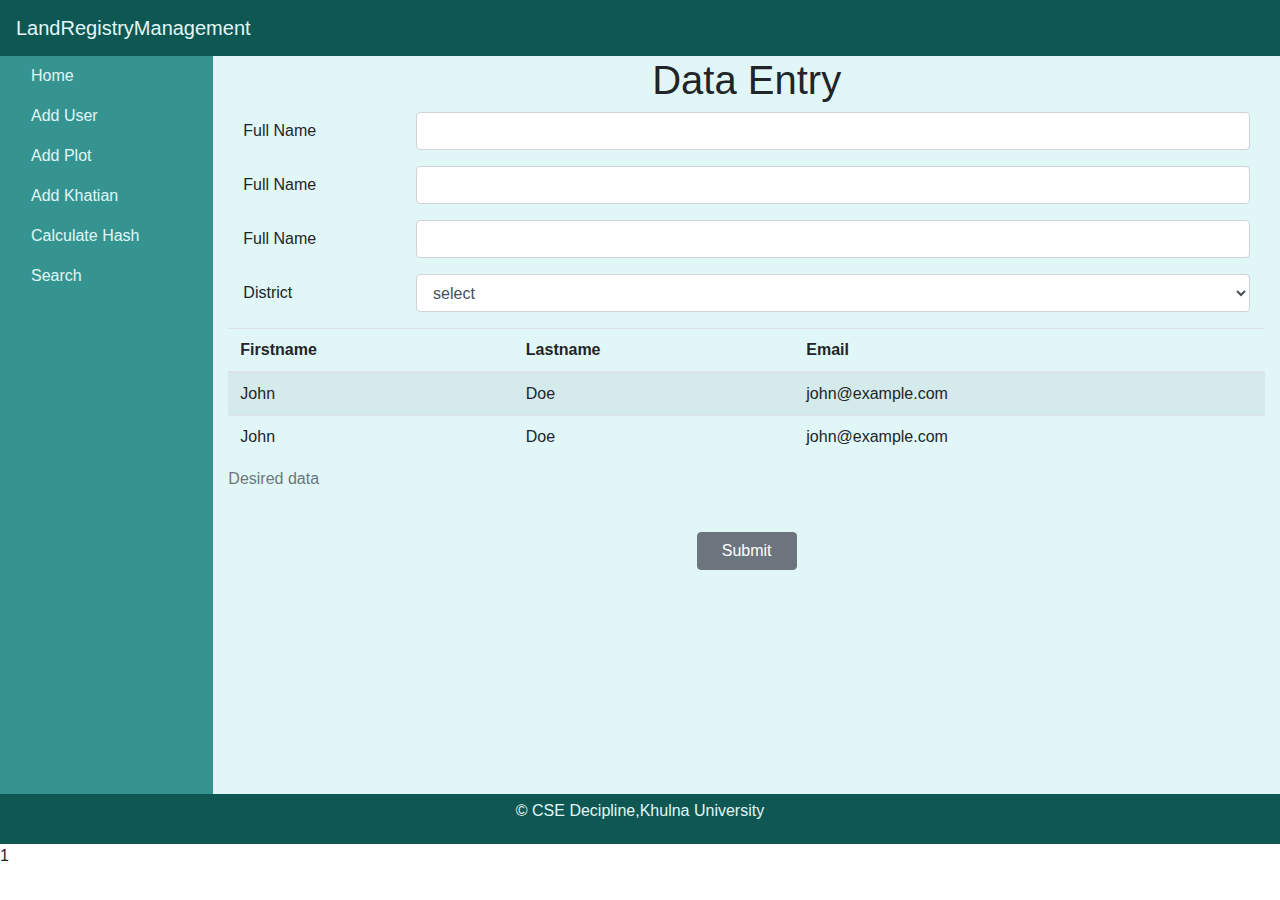
<file: index.html>
<!DOCTYPE <!DOCTYPE html>
<html>
<head>
    <meta charset="utf-8" />
    <meta http-equiv="X-UA-Compatible" content="IE=edge">
    <title>Home</title>
    <meta name="viewport" content="width=device-width, initial-scale=1">
    <link rel="stylesheet" href="Assets/css/custom.css">
    <link href="Assets/css/bootstrap.min.css" rel="stylesheet">
</head>
<body>
    <!-- Navbar -->
    <nav class="container-fluid navbar navbar-expand" id="navbar">
        <a class="navbar-brand" href="#">LandRegistryManagement</a>
    </nav>
    <!-- sidebar -->
    <div class="container-fluid" id="content" >
        <div class="row">
            <div class="col-md-2" id="sidebar">
                <ul class="nav flex-column">
                    <li class="nav-item">
                        <a href="index.html" class="nav-link">Home</a>
                    </li>
                    <li class="nav-item">
                        <a href="adduser.html" class="nav-link">Add User</a>
                    </li>
                    <li class="nav-item">
                        <a href="addplot.html" class="nav-link">Add Plot</a>
                    </li>
                    <li class="nav-item">
                            <a href="addkhatian.html" class="nav-link">Add Khatian</a>
                    </li>
                    <li class="nav-item">
                            <a href="claculatehash.html" class="nav-link">Calculate Hash</a>
                    </li>
                    <li class="nav-item">
                            <a href="search.html" class="nav-link">Search</a>
                    </li>
                </ul>        
            </div>
    <!-- body -->
            <div class="col-md-10">
                <h1 style="text-align:center">Data Entry</h1>
                <form class="row justify-content-around">
                    <div class="col-12 form-group row">
                        <label class="col-2 col-form-label">Full Name</label>
                        <div class="col-10">
                            <input class="form-control" type="text">
                        </div>
                    </div>
                    <div class="col-12 form-group row">
                        <label class="col-2 col-form-label">Full Name</label>
                        <div class="col-10">
                            <input class="form-control" type="text"required>
                        </div>
                    </div>
                    <div class="col-12 form-group row">
                        <label class="col-2 col-form-label">Full Name</label>
                        <div class="col-10">
                            <input class="form-control" type="text"required>
                        </div>
                    </div>
                    <div class="col-12 form-group row">
                        <label for="gender" class="col-2 col-form-label">District</label>
                        <div class="col-10" >
                            <select class="form-control" id="District" name="district" required>
                                <option value="0">select</option>
                                <option value="1">Dhaka</option>
                                <option value="2">Khulna</option>
                                <option value="3">Rajshahi</option>
                            </select>
                        </div>
                    </div>
                    
                    <div class="col-12 justify-content-around form-group row">
                        <table class="table table-striped">
                            <caption>Desired data</caption>
                            <thead>
                                <tr>
                                <th>Firstname</th>
                                <th>Lastname</th>
                                <th>Email</th>
                                </tr>
                            </thead>
                            <tbody>
                                <tr>
                                    <td>John</td>
                                    <td>Doe</td>
                                    <td>john@example.com</td>
                                </tr>
                                <tr>
                                    <td>John</td>
                                    <td>Doe</td>
                                    <td>john@example.com</td>
                                </tr>
                            </tbody>
                        </table>
                    </div>
                    <div class="col-12 justify-content-around form-group row">
                        <button class="btn btn-secondary" style="width:100px;"  type="submit">Submit</button>
                    </div>
                </form>
            </div>
        </div>
    </div>
    <!-- footer -->
    <footer class="footer">
        <div class="container-fluid">
            <p style="text-align:center">&copy; CSE Decipline,Khulna University<p>
        </div>
    </footer>
    <script src="Assets/Js/web3.min.js"></script>
    <script src="Assets/Js/jquery.min.js"></script>
    <script src="Assets/Js/popper.min.js"></script>
    <script src="Assets/Js/bootstrap.min.js"></script>1
    <script src="Assets/Js/web3Init.js"></script>
    <script>
            
        // if (typeof web3 !== 'undefined') {
        //     web3 = new Web3(web3.currentProvider);
        // } else {
        //     // set the provider you want from Web3.providers
        //     // web3 = new Web3(new Web3.providers.HttpProvider("https://rinkeby.infura.io/v3/8cc5ad5dd4754880896babcc1e5bcc4f"));
        //     web3 = new Web3(new Web3.providers.HttpProvider("https://ropsten.infura.io/v3/8cc5ad5dd4754880896babcc1e5bcc4f"));
        //     // web3 = new Web3(new Web3.providers.HttpProvider("http://localhost:7545"));
        // }
        // console.log(web3)
        // // console.log(web3.fromAscii("1254amihd"))
        // var accountAddress =  web3.eth.defaultAccount = web3.eth.accounts[0];
        // console.log(accountAddress);
        // var LandContract = web3.eth.contract([{"constant":false,"inputs":[{"name":"_khatianiId","type":"uint64"},{"name":"_plotHash","type":"bytes32"},{"name":"_percentOwn","type":"uint16"},{"name":"_buyFrom","type":"bytes32"},{"name":"_user","type":"uint256[]"},{"name":"_percentage","type":"uint16[]"}],"name":"addKhatianFromOld","outputs":[],"payable":false,"stateMutability":"nonpayable","type":"function"},{"constant":true,"inputs":[],"name":"getPlotArrayLen","outputs":[{"name":"len","type":"uint256"}],"payable":false,"stateMutability":"view","type":"function"},{"constant":false,"inputs":[{"name":"_division","type":"string"},{"name":"_district","type":"string"},{"name":"_thana","type":"string"},{"name":"_JLNo","type":"uint16"},{"name":"_plotNo","type":"uint16"},{"name":"_plotType","type":"uint8"},{"name":"_plotArea","type":"uint32"}],"name":"addPlot","outputs":[],"payable":false,"stateMutability":"nonpayable","type":"function"},{"constant":true,"inputs":[{"name":"_nid","type":"uint256"}],"name":"getUserByNid","outputs":[{"name":"fullName","type":"bytes32"},{"name":"fatheName","type":"bytes32"},{"name":"district","type":"bytes32"},{"name":"thana","type":"bytes32"},{"name":"postCode","type":"uint24"},{"name":"village","type":"bytes32"}],"payable":false,"stateMutability":"view","type":"function"},{"constant":true,"inputs":[{"name":"khatianHash","type":"bytes32"}],"name":"getKhatianByHash","outputs":[{"name":"khatianiId","type":"uint64"},{"name":"plotHash","type":"bytes32"},{"name":"percentOwn","type":"uint16"},{"name":"buyFrom","type":"bytes32"},{"name":"sellTo","type":"bytes32[]"},{"name":"sellPercentage","type":"uint16[]"},{"name":"ownerArray","type":"uint256[]"},{"name":"perOwnerPercentage","type":"uint16[]"}],"payable":false,"stateMutability":"view","type":"function"},{"constant":false,"inputs":[{"name":"_khatianiId","type":"uint64"},{"name":"_plotHash","type":"bytes32"},{"name":"_percentOwn","type":"uint16"},{"name":"_user","type":"uint256[]"},{"name":"_percentage","type":"uint16[]"}],"name":"addKhatianNew","outputs":[],"payable":false,"stateMutability":"nonpayable","type":"function"},{"constant":true,"inputs":[{"name":"_uid","type":"uint256"}],"name":"getUserOwnedByUid","outputs":[{"name":"number","type":"uint256"},{"name":"khatianList","type":"bytes32[]"}],"payable":false,"stateMutability":"view","type":"function"},{"constant":false,"inputs":[{"name":"_uid","type":"uint256"},{"name":"_khatianHash","type":"bytes32"}],"name":"addUserOwned","outputs":[],"payable":false,"stateMutability":"nonpayable","type":"function"},{"constant":true,"inputs":[{"name":"id","type":"uint256"}],"name":"getUserIdById","outputs":[{"name":"UserId","type":"uint256"}],"payable":false,"stateMutability":"view","type":"function"},{"constant":true,"inputs":[{"name":"id","type":"uint256"}],"name":"getKhatianHasById","outputs":[{"name":"khatianHash","type":"bytes32"}],"payable":false,"stateMutability":"view","type":"function"},{"constant":true,"inputs":[{"name":"plotHash","type":"bytes32"}],"name":"getPlotByHash","outputs":[{"name":"division","type":"bytes32"},{"name":"district","type":"bytes32"},{"name":"thana","type":"bytes32"},{"name":"JLNo","type":"uint16"},{"name":"plotNo","type":"uint16"},{"name":"plotType","type":"uint8"},{"name":"plotArea","type":"uint32"}],"payable":false,"stateMutability":"view","type":"function"},{"constant":true,"inputs":[],"name":"getKhatianArrayLen","outputs":[{"name":"len","type":"uint256"}],"payable":false,"stateMutability":"view","type":"function"},{"constant":false,"inputs":[{"name":"_fullName","type":"string"},{"name":"_fatheName","type":"string"},{"name":"_district","type":"string"},{"name":"_thana","type":"string"},{"name":"_postCode","type":"uint24"},{"name":"_village","type":"string"},{"name":"_nid","type":"uint256"}],"name":"creatNewUser","outputs":[],"payable":false,"stateMutability":"nonpayable","type":"function"},{"constant":true,"inputs":[{"name":"id","type":"uint256"}],"name":"getPlotHashById","outputs":[{"name":"plotHash","type":"bytes32"}],"payable":false,"stateMutability":"view","type":"function"},{"constant":true,"inputs":[],"name":"getUserArrayLen","outputs":[{"name":"len","type":"uint256"}],"payable":false,"stateMutability":"view","type":"function"},{"inputs":[],"payable":false,"stateMutability":"nonpayable","type":"constructor"},{"anonymous":false,"inputs":[{"indexed":false,"name":"plotHash","type":"bytes32"}],"name":"creationOfplot","type":"event"},{"anonymous":false,"inputs":[{"indexed":false,"name":"nid","type":"uint256"}],"name":"creationOfUser","type":"event"},{"anonymous":false,"inputs":[{"indexed":false,"name":"khatianHash","type":"bytes32"}],"name":"creationOfKhatian","type":"event"}]);
        // var contract = LandContract.at('0x0e6Ec4aA7fa285836152481bE0f21379cE0FDBCe');
        // console.log(contract);

        // var selection_type  = $("#select_creation_type").val();
        // if (selection_type == 1){
        //     $(".old_title").hide();
        // }
        
        // var success = $(".alert-success");
        // var fail = $(".alert-danger");
        // success.hide();
        // fail.hide();
        
        // $('#select_creation_type').change(function(){
        //     var selection_type1  = $("#select_creation_type").val();
        //     console.log(selection_type1)
        //     if (selection_type1 == 1){
        //         $(".old_title").hide();
        //     }else if(selection_type1 == 2){
        //         $(".old_title").show();
        //     }
        // });

        // var creationOftitleEvent = contract.creationOftitle();
        // creationOftitleEvent.watch(function(error, result){
        //     if (!error)
        //         {
        //             $("#msg").html(result.args.titleHash);
        //         } else {
        //             console.log(error);
        //         }
        // });

        // $("#btnCreate").click(function(){
        //     var serialNo = $("#_serialNo").val();
        //     var bookNo = $("#_bookNo").val();
        //     var titleNo =$("#_titleNo").val();
        //     var titleType  = $("#_titleType").val();
        //     var titleArea = $("#_titleArea").val();
        //     var officeAddress = $("#_officeAddress").val();
        //     var moujaNo = web3.fromAscii($("#_moujaNo").val());
        //     var lineNo = web3.fromAscii($("#_lineNo").val());
        //     var buyer = $("#_buyer").val();
        //     if($("#select_creation_type").val() == 1 && serialNo != '' && bookNo != '' && titleNo != '' &&
        //         titleType != '' && titleArea != '' &&  officeAddress != '' && moujaNo != '' &&
        //         lineNo != '' && buyer != '' ){
        //         contract.creatNewTitle(serialNo, bookNo, titleNo, titleType, titleArea, officeAddress, moujaNo, lineNo, buyer,(err, res)=>{
        //             if(err){
        //                 fail.show();
        //                 success.hide();
        //             }else{
        //                 fail.hide();
        //                 success.show();
        //             }
        //         });
        //     }else if($("#select_creation_type").val() == 2 && serialNo != '' && bookNo != '' && titleNo != '' &&
        //         titleType != '' && titleArea != '' && percentOwn != '' &&  officeAddress != '' && moujaNo != '' &&
        //         lineNo != '' && seller != '' && buyer != '' && buyFormTitleHash != ''){
        //         var seller = $("#_seller").val();
        //         var percentOwn = $("#_percentOwn").val();
        //         var buyFormTitleHash = $("#_buyFormTitleHash").val();
        //         contract.creatNewTitleFormExistingOne(serialNo, bookNo, titleNo, titleType, titleArea, percentOwn, officeAddress, moujaNo, lineNo, seller, buyer, buyFormTitleHash,(err, res)=>{
        //             if(err){
        //                 fail.show();
        //                 success.hide();
        //             }else{
        //                 fail.hide();
        //                 success.show();
        //             }
        //         });
        //     }
        //     else{
        //         console.log("errrasdasdasdrrr");
        //     }
        // });

    </script>
</body>
</html>
</file>
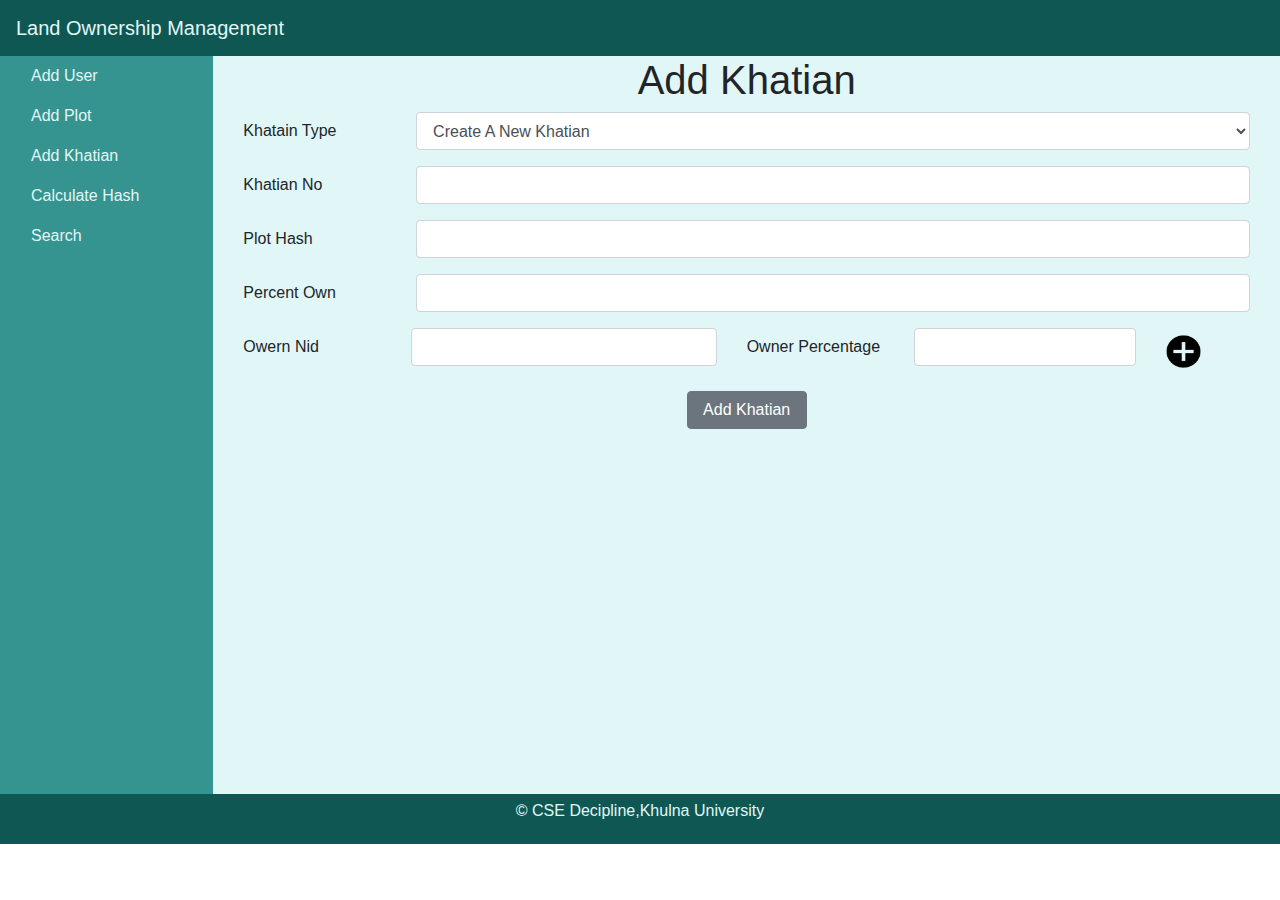
<file: addkhatian.html>
<!DOCTYPE <!DOCTYPE html>
<html>
<head>
    <meta charset="utf-8" />
    <meta http-equiv="X-UA-Compatible" content="IE=edge">
    <title>Add Khatian</title>
    <meta name="viewport" content="width=device-width, initial-scale=1">
    <link rel="stylesheet" href="Assets/css/custom.css">
    <link href="Assets/css/bootstrap.min.css" rel="stylesheet">
</head>
<body>
    <!-- Navbar -->
    <nav class="container-fluid navbar navbar-expand" id="navbar">
        <a class="navbar-brand" href="#">Land Ownership Management</a>
    </nav>
    <!-- sidebar -->
    <div class="container-fluid" id="content" >
        <div class="row">
            <div class="col-md-2" id="sidebar">
                <ul class="nav flex-column">
                    <!-- <li class="nav-item">
                        <a href="index.html" class="nav-link">Home</a>
                    </li> -->
                    <li class="nav-item">
                        <a href="adduser.html" class="nav-link">Add User</a>
                    </li>
                    <li class="nav-item">
                        <a href="addplot.html" class="nav-link">Add Plot</a>
                    </li>
                    <li class="nav-item">
                            <a href="addkhatian.html" class="nav-link">Add Khatian</a>
                    </li>
                    <li class="nav-item">
                            <a href="claculatehash.html" class="nav-link">Calculate Hash</a>
                    </li>
                    <li class="nav-item">
                            <a href="search.html" class="nav-link">Search</a>
                    </li>
                </ul>        
            </div>
    <!-- body -->
            <div class="col-md-10">
                <h1 style="text-align:center">Add Khatian</h1>
                <div class="row justify-content-around">
                    <div class="col-12 form-group row">
                        <label for="ddlKhatianType" class="col-2 col-form-label">Khatain Type</label>
                        <div class="col-10" >
                            <select class="form-control" id="ddlKhatianType">
                                <option value="1">Create A New Khatian</option>
                                <option value="2">Create From an Existing Khatian</option>
                            </select>
                        </div>
                    </div>
                    <div class="col-12 form-group row">
                        <label class="col-2 col-form-label">Khatian No</label>
                        <div class="col-10">
                            <input id="khatianiId" class="form-control" type="number">
                        </div>
                    </div>
                    <div class="col-12 form-group row">
                        <label class="col-2 col-form-label">Plot Hash</label>
                        <div class="col-10">
                            <input id="plotHash" class="form-control" type="text" >
                        </div>
                    </div>
                    <div class="col-12 form-group row">
                        <label class="col-2 col-form-label">Percent Own</label>
                        <div class="col-10">
                            <input id="percentOwn" class="form-control" type="number" >
                        </div>
                    </div>
                    <div class="col-12 form-group row" id="buyFromDiv">
                        <label class="col-2 col-form-label">Previous Khatian Hash</label>
                        <div class="col-10">
                            <input id="buyFrom" class="form-control" type="text" >
                        </div>
                    </div>
                    <div class='items col-12'>
                        <div class="col-12 form-group row">
                            <label class="col-2 col-form-label">Owern Nid</label>
                            <div class="col-4">
                                <input id="user1" class="form-control" type="number" >
                            </div>
                            <label class="col-2 col-form-label">Owner Percentage</label>
                            <div class="col-3">
                                <input id="percentage1" class="form-control" type="number" >
                            </div>
                            <div class="col-1">
                                <a href="javascript:void(0);" class="add_field_button" title="Add field"><img src="Assets/images/plus.png" alt='add' width="35" height="47"/></a>                    
                            </div>
                        </div>
                    </div>
                    <div class="col-12 form-group row" id="success">    
                        <div class="alert alert-success alert-dismissible fade show col-12">
                            <button type="button" class="close" data-dismiss="alert">&times;</button>
                            <strong>Success!</strong>
                        </div>
                    </div>
                    <div class="col-12 form-group row" id="fail">        
                        <div class="alert alert-danger alert-dismissible fade show col-12">
                            <button type="button" class="close" data-dismiss="alert">&times;</button>
                            <strong>Failed!</strong> see console for Detail log.
                        </div>
                    </div>
                    <div class="col-12 justify-content-around form-group row">
                        <button id="btnAddKhatian" class="btn btn-secondary" style="width:120px;">Add Khatian</button>
                    </div>
                </div>
            </div>
        </div>
    </div>
    <!-- footer -->
    <footer class="footer">
        <div class="container-fluid">
            <p style="text-align:center">&copy; CSE Decipline,Khulna University<p>
        </div>
    </footer>
    <script src="Assets/Js/web3.min.js"></script>
    <script src="Assets/Js/jquery.min.js"></script>
    <script src="Assets/Js/popper.min.js"></script>
    <script src="Assets/Js/bootstrap.min.js"></script>
    <script src="Assets/Js/web3Init.js"></script>

    <script>
        var wrapper = $(".items"); //Fields wrapper
        var add_button = $(".add_field_button"); //Add button ID
        var x = 1; //initlal text box count
        $(add_button).click(function(e){ //on add input button click
            e.preventDefault();
            x++; //text box increment
            $(wrapper).prepend('<div class="col-12 form-group row"><label class="col-2 col-form-label">Owern Nid</label><div class="col-4"><input id="user'+x+'" class="form-control" type="number" ></div><label class="col-2 col-form-label">Owner Percentage</label><div class="col-3"><input id="percentage'+x+'" class="form-control" type="number" ></div><div class="col-1"><a href="javascript:void(0);" class="remove_field" title="remove field"><img src="Assets/images/minus.png" alt="Remove" width="35" height="34"/></a></div></div>');
            console.log(x);
        });
        
        $(wrapper).on("click",".remove_field", function(e){ //user click on remove field
            e.preventDefault(); 
            var currentDiv = $(this).parent();
            currentDiv.parent().remove();
            x--;
            console.log(x);
        })

        $('#success').hide();
        $('#fail').hide();

        var selection_type  = $("#ddlKhatianType").val();
        if (selection_type == 1){
            $("#buyFromDiv").hide();
        }

        $('#ddlKhatianType').change(function(){
            var selection_type1  = $("#ddlKhatianType").val();
            // console.log(selection_type1)
            if (selection_type1 == 1){
                $("#buyFromDiv").hide();
            }else if(selection_type1 == 2){
                $("#buyFromDiv").show();
            }
        });
        
        $("#btnAddKhatian").click(function(){
            var khatianiId = parseInt($('#khatianiId').val());
            var plotHash = $('#plotHash').val();
            var percentOwn = parseInt($('#percentOwn').val());
            var buyFrom = $('#buyFrom').val();
            var users = [];
            var perOwnerPercentage = [];
            for (i = 1; i <= x; i++) { 
                users.push(parseInt($('#user'+i).val()))
                perOwnerPercentage.push(parseInt($('#percentage'+i).val()))
            }
            console.log(khatianiId,plotHash,percentOwn,buyFrom, users,perOwnerPercentage);

            if($("#ddlKhatianType").val() == 1){
                contract.addKhatianNew(khatianiId, plotHash, percentOwn, users, perOwnerPercentage,{gas:1000000},(err, res)=>{
                    if(err){
                        console.log(err);
                        $('#fail').show();
                        $('#success').hide();
                    }else{
                        console.log("success");
                        $('#success').show();        
                        $('#fail').hide();
                    }
                });
            }else{
                contract.addKhatianFromOld(khatianiId, plotHash, percentOwn, buyFrom, users, perOwnerPercentage,{gas:1000000},(err, res)=>{
                    if(err){
                        console.log(err);
                        $('#fail').show();
                        $('#success').hide();
                    }else{
                        console.log("success");
                        $('#success').show();        
                        $('#fail').hide();
                    }
                });
            }
        });

    </script>
</body>
</html>
</file>
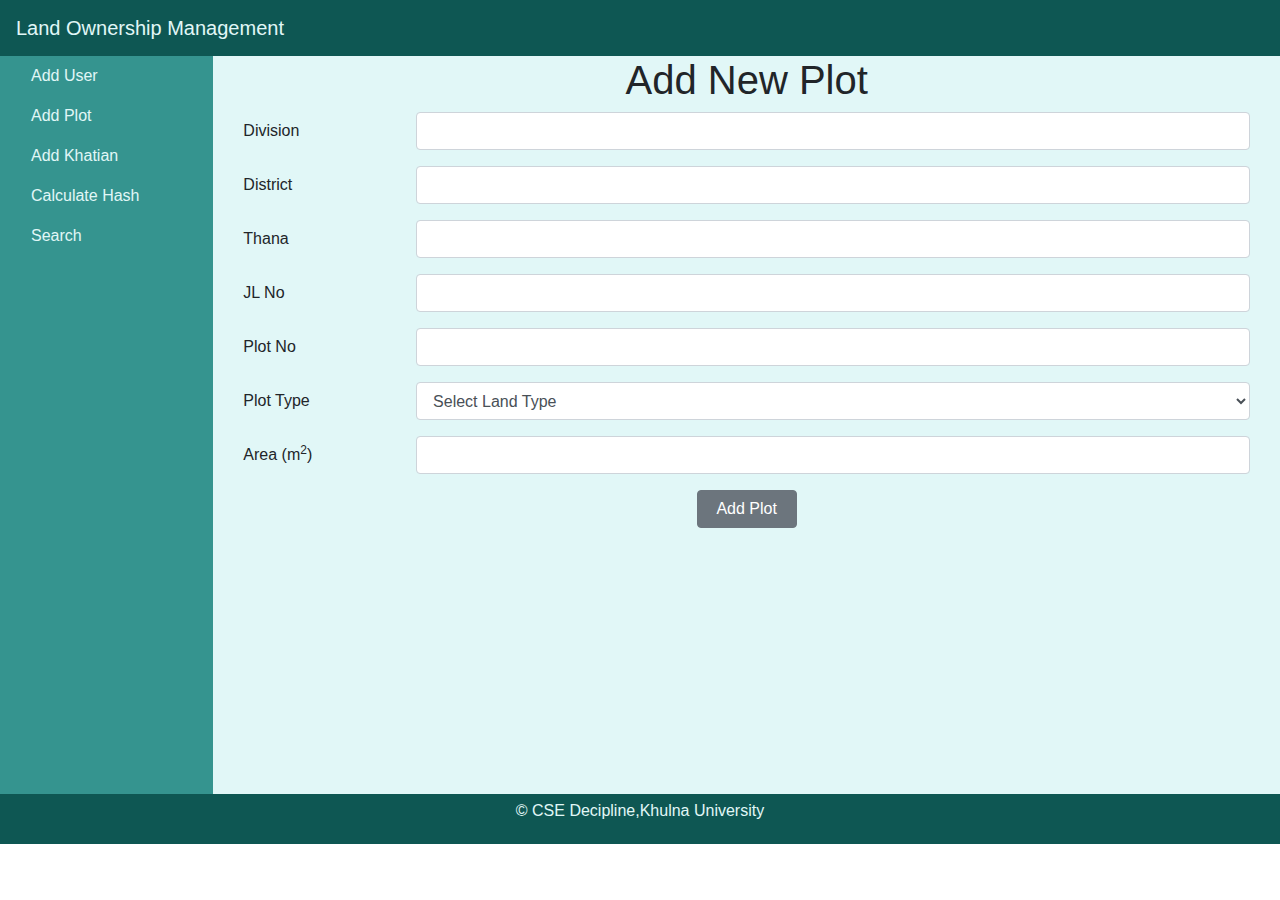
<file: addplot.html>
<!DOCTYPE <!DOCTYPE html>
<html>
<head>
    <meta charset="utf-8" />
    <meta http-equiv="X-UA-Compatible" content="IE=edge">
    <title>Add Plot</title>
    <meta name="viewport" content="width=device-width, initial-scale=1">
    <link rel="stylesheet" href="Assets/css/custom.css">
    <link href="Assets/css/bootstrap.min.css" rel="stylesheet">
</head>
<body>
    <!-- Navbar -->
    <nav class="container-fluid navbar navbar-expand" id="navbar">
        <a class="navbar-brand" href="#">Land Ownership Management</a>
    </nav>
    <!-- sidebar -->
    <div class="container-fluid" id="content" >
        <div class="row">
            <div class="col-md-2" id="sidebar">
                <ul class="nav flex-column">
                    <!-- <li class="nav-item">
                        <a href="index.html" class="nav-link">Home</a>
                    </li> -->
                    <li class="nav-item">
                        <a href="adduser.html" class="nav-link">Add User</a>
                    </li>
                    <li class="nav-item">
                        <a href="addplot.html" class="nav-link">Add Plot</a>
                    </li>
                    <li class="nav-item">
                            <a href="addkhatian.html" class="nav-link">Add Khatian</a>
                    </li>
                    <li class="nav-item">
                            <a href="claculatehash.html" class="nav-link">Calculate Hash</a>
                    </li>
                    <li class="nav-item">
                            <a href="search.html" class="nav-link">Search</a>
                    </li>
                </ul>        
            </div>
    <!-- body -->
            <div class="col-md-10">
                <h1 style="text-align:center">Add New Plot</h1>
                <div class="row justify-content-around">
                    <div class="col-12 form-group row">
                        <label class="col-2 col-form-label">Division</label>
                        <div class="col-10">
                            <input id="division" class="form-control" type=>
                        </div>
                    </div>
                    <div class="col-12 form-group row">
                        <label class="col-2 col-form-label">District</label>
                        <div class="col-10">
                            <input id="district" class="form-control" type="text" >
                        </div>
                    </div>
                    <div class="col-12 form-group row">
                        <label class="col-2 col-form-label">Thana</label>
                        <div class="col-10">
                            <input id="thana" class="form-control" type="text" >
                        </div>
                    </div>
                    <div class="col-12 form-group row">
                        <label class="col-2 col-form-label">JL No</label>
                        <div class="col-10">
                            <input id="JLNo" class="form-control" type="number" >
                        </div>
                    </div>
                    <div class="col-12 form-group row">
                        <label class="col-2 col-form-label">Plot No</label>
                        <div class="col-10">
                            <input id="plotNo" class="form-control" type="number" >
                        </div>
                    </div>
                    <!-- <div class="col-12 form-group row">
                        <label class="col-2 col-form-label">Plot Type</label>
                        <div class="col-10">
                            <input id="plotType" class="form-control" type="number" >
                        </div>
                    </div> -->

                    <div class="col-12 form-group row">
                        <label for="plotType" class="col-2 col-form-label">Plot Type</label>
                        <div class="col-10">
                            <select class="form-control" id="plotType">
                                <option selected value="0">Select Land Type</option>
                                <option value="1">Housing</option>
                                <option value="2">Farming</option>
                                <option value="3">Unused</option>
                            </select>
                        </div>
                    </div>



                    <div class="col-12 form-group row">
                        <label class="col-2 col-form-label">Area (m<sup>2</sup>)</label>
                        <div class="col-10">
                            <input id="plotArea" class="form-control" type="number">
                        </div>
                    </div>
                    <div class="col-12 form-group row" id="success">    
                        <div class="alert alert-success alert-dismissible fade show col-12">
                            <button type="button" class="close" data-dismiss="alert">&times;</button>
                            <strong>Success!</strong>
                        </div>
                    </div>
                    <div class="col-12 form-group row" id="fail">        
                        <div class="alert alert-danger alert-dismissible fade show col-12">
                            <button type="button" class="close" data-dismiss="alert">&times;</button>
                            <strong>Failed!</strong> see console for Detail log.
                        </div>
                    </div>
                    <div class="col-12 justify-content-around form-group row">
                        <button id="btnAddUser" class="btn btn-secondary" style="width:100px;">Add Plot</button>
                    </div>
                </div>
            </div>
        </div>
    </div>
    <!-- footer -->
    <footer class="footer">
        <div class="container-fluid">
            <p style="text-align:center">&copy; CSE Decipline,Khulna University<p>
        </div>
    </footer>
    <script src="Assets/Js/web3.min.js"></script>
    <script src="Assets/Js/jquery.min.js"></script>
    <script src="Assets/Js/popper.min.js"></script>
    <script src="Assets/Js/bootstrap.min.js"></script>
    <script src="Assets/Js/web3Init.js"></script>
    
    <script>
        $('#success').hide();
        $('#fail').hide();

        function forceInputUppercase(e)
        {
            var start = e.target.selectionStart;
            var end = e.target.selectionEnd;
            e.target.value = e.target.value.toUpperCase();
            e.target.setSelectionRange(start, end);
        }

        document.getElementById("division").addEventListener("keyup", forceInputUppercase, false);
        document.getElementById("district").addEventListener("keyup", forceInputUppercase, false);
        document.getElementById("thana").addEventListener("keyup", forceInputUppercase, false);

        $("#btnAddUser").click(function(){
            var division = $("#division").val();
            var district = $("#district").val();
            var thana = $("#thana").val();
            var JLNo  = parseInt($("#JLNo").val());
            var plotNo = parseInt($("#plotNo").val());
            var plotType = parseInt($("#plotType").val());
            var plotArea = parseInt($("#plotArea").val());
            // console.log( division,district,thana,JLNo,plottypeof postCode,typeof nid);

            contract.addPlot(division, district, thana, JLNo, plotNo, plotType, plotArea,{gas:1000000},(err, res)=>{
                if(err){
                    console.log(err);
                    $('#fail').show();
                    $('#success').hide();
                }else{
                    console.log("success");
                    $('#success').show();        
                    $('#fail').hide();
                }
            });
        });

    </script>
</body>
</html>
</file>
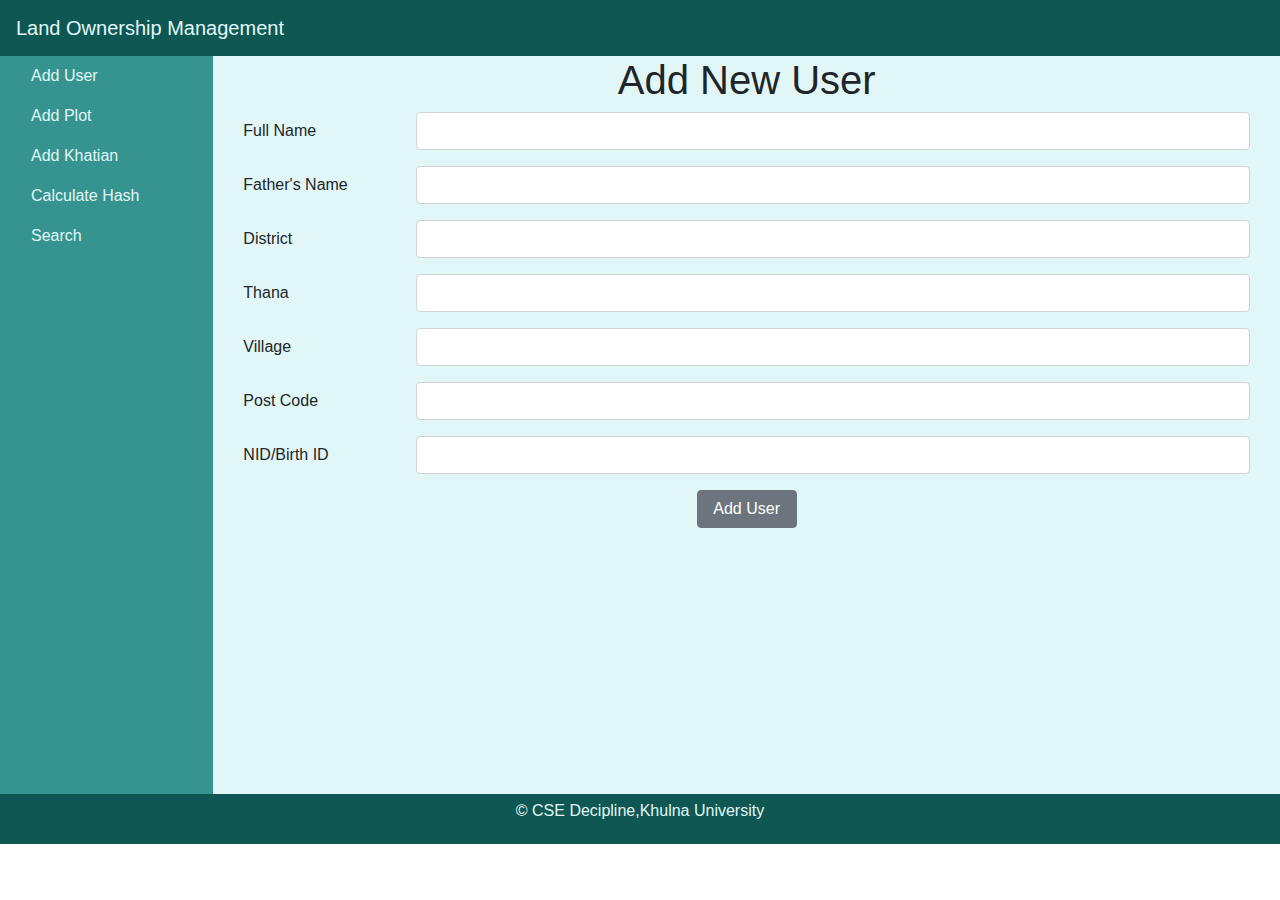
<file: adduser.html>
<!DOCTYPE <!DOCTYPE html>
<html>
<head>
    <meta charset="utf-8" />
    <meta http-equiv="X-UA-Compatible" content="IE=edge">
    <title>Add User</title>
    <meta name="viewport" content="width=device-width, initial-scale=1">
    <link rel="stylesheet" href="Assets/css/custom.css">
    <link href="Assets/css/bootstrap.min.css" rel="stylesheet">
</head>
<body>
    <!-- Navbar -->
    <nav class="container-fluid navbar navbar-expand" id="navbar">
        <a class="navbar-brand" href="#">Land Ownership Management</a>
    </nav>
    <!-- sidebar -->
    <div class="container-fluid" id="content" >
        <div class="row">
            <div class="col-md-2" id="sidebar">
                <ul class="nav flex-column">
                    <!-- <li class="nav-item">
                        <a href="index.html" class="nav-link">Home</a>
                    </li> -->
                    <li class="nav-item">
                        <a href="adduser.html" class="nav-link">Add User</a>
                    </li>
                    <li class="nav-item">
                        <a href="addplot.html" class="nav-link">Add Plot</a>
                    </li>
                    <li class="nav-item">
                            <a href="addkhatian.html" class="nav-link">Add Khatian</a>
                    </li>
                    <li class="nav-item">
                            <a href="claculatehash.html" class="nav-link">Calculate Hash</a>
                    </li>
                    <li class="nav-item">
                            <a href="search.html" class="nav-link">Search</a>
                    </li>
                </ul>        
            </div>
    <!-- body -->
            <div class="col-md-10">
                <h1 style="text-align:center">Add New User</h1>
                <div class="row justify-content-around">
                    <div class="col-12 form-group row">
                        <label class="col-2 col-form-label">Full Name</label>
                        <div class="col-10">
                            <input id="fullName" class="form-control" type="text">
                        </div>
                    </div>
                    <div class="col-12 form-group row">
                        <label class="col-2 col-form-label">Father's Name</label>
                        <div class="col-10">
                            <input id="fatherName" class="form-control" type="text" >
                        </div>
                    </div>
                    <div class="col-12 form-group row">
                        <label class="col-2 col-form-label">District</label>
                        <div class="col-10">
                            <input id="district" class="form-control" type="text" >
                        </div>
                    </div>
                    <div class="col-12 form-group row">
                        <label class="col-2 col-form-label">Thana</label>
                        <div class="col-10">
                            <input id="thana" class="form-control" type="text" >
                        </div>
                    </div>
                    <div class="col-12 form-group row">
                        <label class="col-2 col-form-label">Village</label>
                        <div class="col-10">
                            <input id="village" class="form-control" type="text" >
                        </div>
                    </div>
                    <div class="col-12 form-group row">
                        <label class="col-2 col-form-label">Post Code</label>
                        <div class="col-10">
                            <input id="postCode" class="form-control" type="number" >
                        </div>
                    </div>
                    <div class="col-12 form-group row">
                        <label class="col-2 col-form-label">NID/Birth ID</label>
                        <div class="col-10">
                            <input id="nid" class="form-control" type="number">
                        </div>
                    </div>
                    <div class="col-12 form-group row" id="success">    
                        <div class="alert alert-success alert-dismissible fade show col-12">
                            <button type="button" class="close" data-dismiss="alert">&times;</button>
                            <strong>Success!</strong>
                        </div>
                    </div>
                    <div class="col-12 form-group row" id="fail">        
                        <div class="alert alert-danger alert-dismissible fade show col-12">
                            <button type="button" class="close" data-dismiss="alert">&times;</button>
                            <strong>Failed!</strong> see console for Detail log.
                        </div>
                    </div>
                    <div class="col-12 justify-content-around form-group row">
                        <button id="btnAddUser" class="btn btn-secondary" style="width:100px;">Add User</button>
                    </div>
                </div>
            </div>
        </div>
    </div>
    <!-- footer -->
    <footer class="footer">
        <div class="container-fluid">
            <p style="text-align:center">&copy; CSE Decipline,Khulna University<p>
        </div>
    </footer>
    <script src="Assets/Js/web3.min.js"></script>
    <script src="Assets/Js/jquery.min.js"></script>
    <script src="Assets/Js/popper.min.js"></script>
    <script src="Assets/Js/bootstrap.min.js"></script>
    <script src="Assets/Js/web3Init.js"></script>

    <script>
        $('#success').hide();
        $('#fail').hide();

        function forceInputUppercase(e)
        {
            var start = e.target.selectionStart;
            var end = e.target.selectionEnd;
            e.target.value = e.target.value.toUpperCase();
            e.target.setSelectionRange(start, end);
        }

        document.getElementById("fullName").addEventListener("keyup", forceInputUppercase, false);
        document.getElementById("fatherName").addEventListener("keyup", forceInputUppercase, false);
        document.getElementById("district").addEventListener("keyup", forceInputUppercase, false);
        document.getElementById("thana").addEventListener("keyup", forceInputUppercase, false);
        document.getElementById("village").addEventListener("keyup", forceInputUppercase, false);
        
        $("#btnAddUser").click(function(){
            var fullName = $("#fullName").val();
            var fatherName = $("#fatherName").val();
            var district =$("#district").val();
            var thana  = $("#thana").val();
            var village = $("#village").val();
            var postCode = parseInt($("#postCode").val());
            var nid = parseInt($("#nid").val());
            console.log(typeof fullName,fatherName,district,thana,village,typeof postCode,typeof nid);

            contract.creatNewUser(fullName, fatherName, district, thana, postCode, village, nid,{gas:1000000},(err, res)=>{
                if(err){
                    console.log(err);
                    $('#fail').show();
                    $('#success').hide();
                }else{
                    console.log("success");
                    $('#success').show();        
                    $('#fail').hide();
                }
            });
        });

    </script>
</body>
</html>
</file>
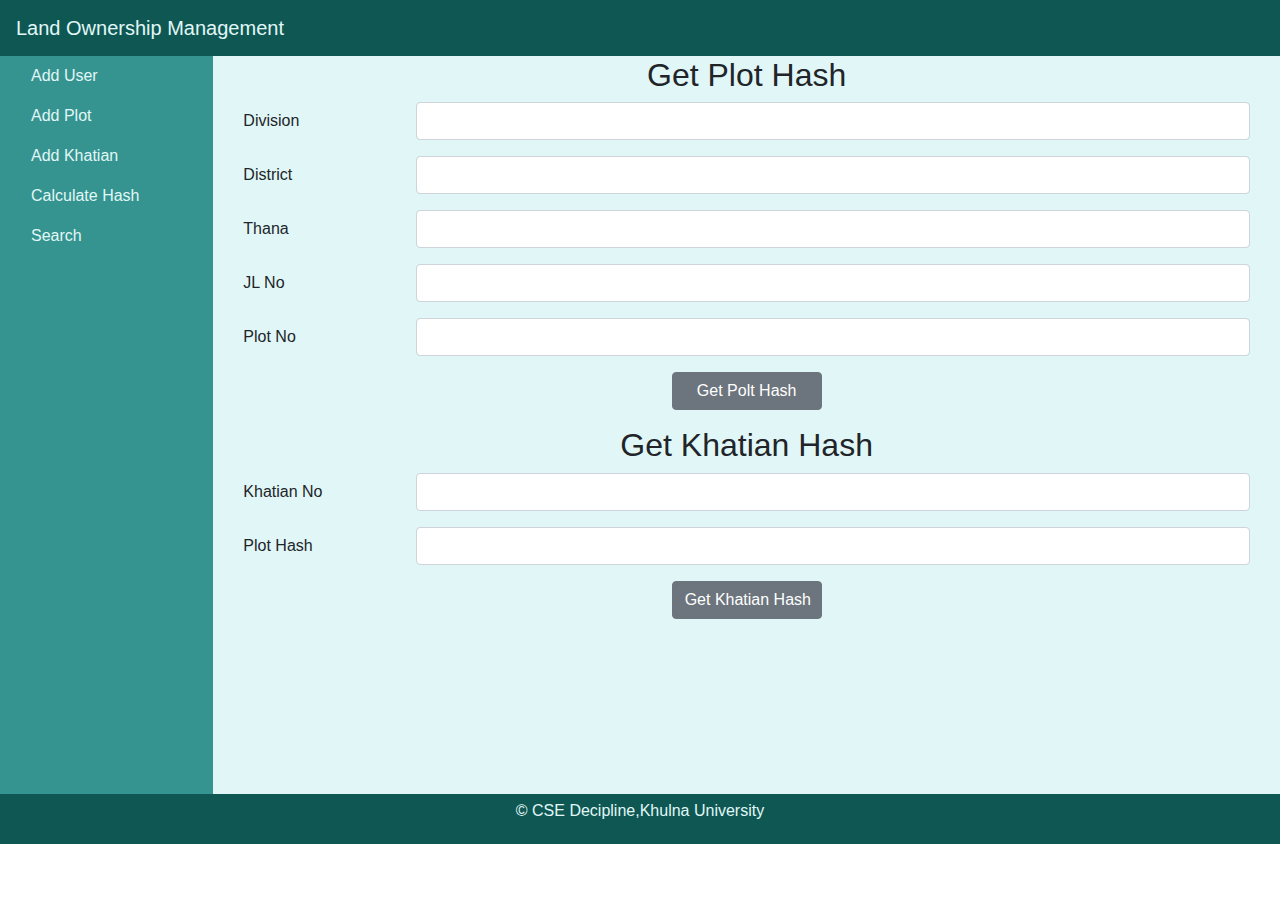
<file: claculatehash.html>
<!DOCTYPE <!DOCTYPE html>
<html>
<head>
    <meta charset="utf-8" />
    <meta http-equiv="X-UA-Compatible" content="IE=edge">
    <title>Calculate Hash</title>
    <meta name="viewport" content="width=device-width, initial-scale=1">
    <link rel="stylesheet" href="Assets/css/custom.css">
    <link href="Assets/css/bootstrap.min.css" rel="stylesheet">
</head>
<body>
    <!-- Navbar -->
    <nav class="container-fluid navbar navbar-expand" id="navbar">
        <a class="navbar-brand" href="#">Land Ownership Management</a>
    </nav>
    <!-- sidebar -->
    <div class="container-fluid" id="content" >
        <div class="row">
            <div class="col-md-2" id="sidebar">
                <ul class="nav flex-column">
                    <!-- <li class="nav-item">
                        <a href="index.html" class="nav-link">Home</a>
                    </li> -->
                    <li class="nav-item">
                        <a href="adduser.html" class="nav-link">Add User</a>
                    </li>
                    <li class="nav-item">
                        <a href="addplot.html" class="nav-link">Add Plot</a>
                    </li>
                    <li class="nav-item">
                            <a href="addkhatian.html" class="nav-link">Add Khatian</a>
                    </li>
                    <li class="nav-item">
                            <a href="claculatehash.html" class="nav-link">Calculate Hash</a>
                    </li>
                    <li class="nav-item">
                            <a href="search.html" class="nav-link">Search</a>
                    </li>
                </ul>        
            </div>
    <!-- body -->
            <div class="col-md-10">
                <div class="row justify-content-around">
                    <h2 style="text-align:center">Get Plot Hash</h2>
                    <div class="col-12 form-group row">
                        <label class="col-2 col-form-label">Division</label>
                        <div class="col-10">
                            <input id="division" class="form-control" type=>
                        </div>
                    </div>
                    <div class="col-12 form-group row">
                        <label class="col-2 col-form-label">District</label>
                        <div class="col-10">
                            <input id="district" class="form-control" type="text" >
                        </div>
                    </div>
                    <div class="col-12 form-group row">
                        <label class="col-2 col-form-label">Thana</label>
                        <div class="col-10">
                            <input id="thana" class="form-control" type="text" >
                        </div>
                    </div>
                    <div class="col-12 form-group row">
                        <label class="col-2 col-form-label">JL No</label>
                        <div class="col-10">
                            <input id="JLNo" class="form-control" type="number" >
                        </div>
                    </div>
                    <div class="col-12 form-group row">
                        <label class="col-2 col-form-label">Plot No</label>
                        <div class="col-10">
                            <input id="plotNo" class="form-control" type="number" >
                        </div>
                    </div>
                    <div class="col-12 form-group row" id="info_plot">    
                        <div class="alert alert-info alert-dismissible fade show col-12">
                            <button type="button" class="close" data-dismiss="alert">&times;</button>
                            <strong id="plot_text"></strong>
                        </div>
                    </div>
                    <div class="col-12 justify-content-around form-group row">
                        <button id="btnPlotHash" class="btn btn-secondary" style="width:150px;">Get Polt Hash</button>
                    </div>
                    <h2 style="text-align:center">Get Khatian Hash</h2>
                    <div class="col-12 form-group row">
                        <label class="col-2 col-form-label">Khatian No</label>
                        <div class="col-10">
                            <input id="khatianiId" class="form-control" type="number" >
                        </div>
                    </div>
                    <div class="col-12 form-group row">
                        <label class="col-2 col-form-label">Plot Hash</label>
                        <div class="col-10">
                            <input id="plotHash" class="form-control" type="text">
                        </div>
                    </div>
                    <div class="col-12 form-group row" id="info_khatian">        
                        <div class="alert alert-info alert-dismissible fade show col-12">
                            <button type="button" class="close" data-dismiss="alert">&times;</button>
                            <strong id="khatiani_text"></strong>
                        </div>
                    </div>
                    <div class="col-12 justify-content-around form-group row">
                        <button id="btnKhatianHash" class="btn btn-secondary" style="width:150;">Get Khatian Hash</button>
                    </div>
                </div>
            </div>
        </div>
    </div>
    <!-- footer -->
    <footer class="footer">
        <div class="container-fluid">
            <p style="text-align:center">&copy; CSE Decipline,Khulna University<p>
        </div>
    </footer>
    <script src="Assets/Js/web3.min.js"></script>
    <script src="Assets/Js/jquery.min.js"></script>
    <script src="Assets/Js/popper.min.js"></script>
    <script src="Assets/Js/bootstrap.min.js"></script>
    <script src="Assets/Js/ethers-v4.min.js"></script>
    <script src="Assets/Js/web3Init.js"></script>
    <script>
        $('#info_plot').hide();
        $('#info_khatian').hide();

        function forceInputUppercase(e)
        {
            var start = e.target.selectionStart;
            var end = e.target.selectionEnd;
            e.target.value = e.target.value.toUpperCase();
            e.target.setSelectionRange(start, end);
        }

        document.getElementById("division").addEventListener("keyup", forceInputUppercase, false);
        document.getElementById("district").addEventListener("keyup", forceInputUppercase, false);
        document.getElementById("thana").addEventListener("keyup", forceInputUppercase, false);
        
        $("#btnPlotHash").click(function(){
            var division = $("#division").val();
            var district = $("#district").val();
            var thana = $("#thana").val();
            var JLNo  = parseInt($("#JLNo").val());
            var plotNo = parseInt($("#plotNo").val());
            var hash = ethers.utils.solidityKeccak256(['string', 'string', 'string', 'uint16', 'uint16'],[division,district,thana,JLNo,plotNo]);
            console.log(hash);
            $('#plot_text').text(hash);
            $('#info_plot').show();
            $('#plotHash').val(hash);

            
        });

        $("#btnKhatianHash").click(function(){
            var khatianiId = parseInt($("#khatianiId").val());
            var plotHAsh = $("#plotHash").val();
            var hash = ethers.utils.solidityKeccak256(['uint64', 'bytes32'],[khatianiId,plotHAsh]);
            console.log(hash);
            $('#khatiani_text').text(hash);
            $('#info_khatian').show();
            
        });

    </script>
</body>
</html>
</file>
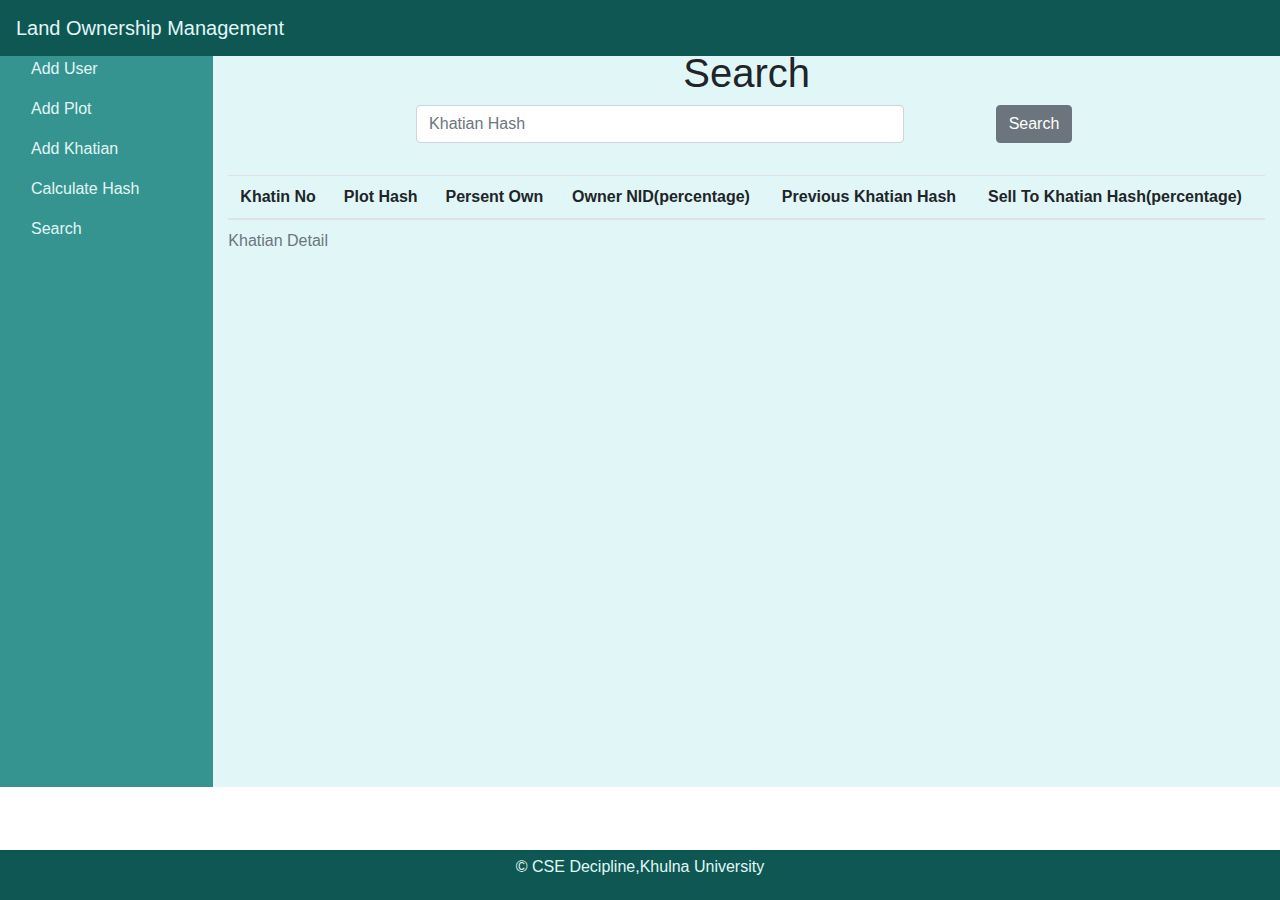
<file: search.html>
<!DOCTYPE <!DOCTYPE html>
<html>
<head>
    <meta charset="utf-8" />
    <meta http-equiv="X-UA-Compatible" content="IE=edge">
    <title>Search</title>
    <meta name="viewport" content="width=device-width, initial-scale=1">
    <link rel="stylesheet" href="Assets/css/custom.css">
    <link href="Assets/css/bootstrap.min.css" rel="stylesheet">
</head>
<body>
    <!-- Navbar -->
    <div class = "nav">
        <nav class="container-fluid navbar navbar-expand fixed-top" id="navbar">
            <a class="navbar-brand" href="#">Land Ownership Management</a>
        </nav>
    </div>
    <!-- sidebar -->
    <div class="container-fluid" id="content" style="padding-top:49px" >
        <div class="row">
            <div class="col-md-2" id="sidebar">
                <ul class="nav flex-column">
                    <!-- <li class="nav-item">
                        <a href="index.html" class="nav-link">Home</a>
                    </li> -->
                    <li class="nav-item">
                        <a href="adduser.html" class="nav-link">Add User</a>
                    </li>
                    <li class="nav-item">
                        <a href="addplot.html" class="nav-link">Add Plot</a>
                    </li>
                    <li class="nav-item">
                            <a href="addkhatian.html" class="nav-link">Add Khatian</a>
                    </li>
                    <li class="nav-item">
                            <a href="claculatehash.html" class="nav-link">Calculate Hash</a>
                    </li>
                    <li class="nav-item">
                            <a href="search.html" class="nav-link">Search</a>
                    </li>
                </ul>        
            </div>
    <!-- body -->
            <div class="col-md-10">
                <h1 style="text-align:center">Search</h1>
                <div class="row justify-content-around">
                    <div class="col-12 form-group row">
                        <!-- <label for="gender" class="col-1 col-form-label">Search For</label> -->
                        <!-- <div class="col-3" >
                            <select class="form-control" id="selector">
                                    <option value="1">Khatian Detail</option>
                                <option value="0">Search For</option>
                                
                                <option value="2">Plot Detail</option>
                                <option value="3">User Detail</option>
                                <option value="4">User Owned lsit</option>
                            </select>
                        </div> -->
                        <div class="col-6 offset-md-2">
                            <input id="txtSearch" class="form-control" type="text" placeholder ="Khatian Hash">
                        </div>    
                        <div class="col-3 justify-content-around form-group row">
                            <button id="btnSearch" class="btn btn-secondary">Search</button>
                        </div>
                    </div>
                    <div class="col-12 justify-content-around" style="overflow-x:auto;">
                        <table class="table table-striped" id=tblKhatian>
                            <caption>Khatian Detail</caption>
                            <thead>
                                <tr>
                                    <th>Khatin No</th>
                                    <th>Plot Hash</th>
                                    <th>Persent Own</th>
                                    <th>Owner NID(percentage)</th>
                                    <th>Previous Khatian Hash</th>
                                    <th>Sell To Khatian Hash(percentage)</th>
                                </tr>
                            </thead>
                            <tbody>
                                <!-- <tr>
                                    <td>1</td>
                                    <td>0x3e1510ddb6c09b7f0353a86282ecf4a7b0a6a3bba70e58da4a07f62ec2208880</td>
                                    <td>100</td>
                                    <td>
                                        <table>
                                            <tbody>
                                                <tr><td><a class="aOwner" href="#">123(50)</a><td></tr>
                                                <tr><td><a class="aOwner" href="#">456(50)</a><td></tr>
                                            </tbody>
                                        </table>
                                    </td>
                                    <td>0x8880a32ed72fe535093c8d4d0bb72ba72e3028ec54a3e402f6d3539b1019d052</td>
                                    <td>0x3e1510ddb6c09b7f0353a86282ecf4a7b0a6a3bba70e58da4a07f62ec2208880(100)</td>
                                </tr> -->
                            </tbody>
                        </table>
                    </div>
                    <div class="col-12 form-group row" id="fail">        
                        <div class="alert alert-danger alert-dismissible fade show col-12">
                            <button type="button" class="close" data-dismiss="alert">&times;</button>
                            <strong>Failed!</strong> see console for Detail log.
                        </div>
                    </div>
                </div>
            </div>
        </div>
    </div>
    <!-- footer -->
    <footer class="fixed-bottom footer">
        <div class="container-fluid">
            <p style="text-align:center">&copy; CSE Decipline,Khulna University<p>
        </div>
    </footer>
    <script src="Assets/Js/web3.min.js"></script>
    <script src="Assets/Js/jquery.min.js"></script>
    <script src="Assets/Js/popper.min.js"></script>
    <script src="Assets/Js/bootstrap.min.js"></script>
    <script src="Assets/Js/web3Init.js"></script>
    <script>
        $('[data-toggle="popover"]').popover();
        $('#fail').hide();

        $("#btnSearch").click(function(){
            var selector = $('#selector').val();
            var hash = $('#txtSearch').val();
            creatRow(hash);
        });

        function creatRow(hash){
            contract.getKhatianByHash(hash,(err, res)=>{
                if(err){
                    console.log(err);
                    $('#fail').show();
                }else{
                    console.log('Success');
                    if(res[3]== '0x0000000000000000000000000000000000000000000000000000000000000000'){
                        var buyFrom = 'None';
                    }else{
                        buyFrom = '<a class="aBuyFrom" href="#">'+res[3]+'</a>';
                    }
                    sellToLen = res[4].length;
                    OwnerLen = res[6].length;
                    var sellto = '';
                    if(sellToLen == 0){
                        sellto = 'None';
                    }else{
                        sellto = '<table><tbody>';
                        for(i = 0; i<sellToLen; i++){
                           sellto = sellto +'<tr><td><a class="aSellTo" href="#">'+(res[4][i]+'('+res[5][i]+')</a><td></tr>');
                        }
                        sellto = sellto + '</tbody></table>';
                    }
                    var owner = '<table><tbody>' ;
                    for(i = 0; i<OwnerLen; i++){
                        owner = owner +'<tr><td><a class="aOwner" href="#">'+(res[6][i]+'('+res[7][i]+')</a><td></tr>');
                    }
                    owner = owner + '</tbody></table>';
                    // console.log(owner);
                    $('#fail').hide();
                    $('#tblKhatian').append('<tr><td>'+res[0].toNumber()+'</td><td><a class="aPlot" href="#">'+res[1]+'</a></td><td>'+res[2].toNumber()+'</td><td>'+owner+'</td><td>'+buyFrom+'</td><td>'+sellto+'</td></tr>')
                
                }
            });
        }

        $(tblKhatian).on("click",".aOwner", function(e){
            e.preventDefault();
            var text = this.text;
            var text = text.replace(/\(/g,',');
            var text = text.replace(/\)/g,',');
            var text = text.split(',');
            contract.getUserByNid(text[0],(err,res)=>{
                if(err){
                    console.log(err);
                }else{
                    var fullName = web3.toAscii(res[0]);
                    var fatheName = web3.toAscii(res[1]);
                    var district = web3.toAscii(res[2]);
                    var thana = web3.toAscii(res[3]);
                    var postCode = res[4].toNumber();
                    var village = web3.toAscii(res[5]);
                    console.log(fullName, fatheName, district, thana, postCode, village);
                    
                    alert("User Detail\nName: "+fullName+"\nFather's Name: "+ fatheName+"\ndistrict: "+district+"\nThana: "+thana+"\nPost Code: "+postCode+"\nVillage: "+village);
                }
            });
        
        })

        $(tblKhatian).on("click",".aPlot", function(e){
            e.preventDefault();
            var text = this.text;
            contract.getPlotByHash(text,(err,res)=>{
                if(err){
                    console.log(err);
                }else{
                    var division  = web3.toAscii(res[0]);
                    var district  = web3.toAscii(res[1]);
                    var thana  = web3.toAscii(res[2]);
                    var JLNo = res[3].toNumber();
                    var plotNo = res[4].toNumber();
                    var plotType  = res[5].toNumber();
                    var plotArea = res[6].toNumber();
                    console.log(division,district, thana, JLNo, plotNo, plotType, plotArea);
                    
                    alert("Plot Detail\ndivision: "+division+"\nDistrict: "+district+"\nThana: "+thana+"\nJLNo: "+JLNo+"\nPlot No: "+plotNo+"\nPlot Type: "+plotType+"\nArea: "+plotArea+" square meters");
                }
            });
        })

        $(tblKhatian).on("click",".aSellTo", function(e){
            e.preventDefault();
            var text = this.text;
            var text = text.replace(/\(/g,',');
            var text = text.replace(/\)/g,',');
            var text = text.split(',');
            console.log(text[0]);
            creatRow(text[0]);
        })

        $(tblKhatian).on("click",".aBuyFrom", function(e){
            e.preventDefault();
            var text = this.text;
            console.log(text);
            creatRow(text);
        })
    </script>
</body>
</html>
</file>
<file: Assets/css/custom.css>
#navbar{
    background-color:rgb(14, 87, 83);
    color: black;
}
#navbar a{
    color: rgb(225, 247, 247);
}
#sidebar{
    background-color: rgb(53, 148, 143);
    min-height: 82vh;
}
#sidebar a {
    color: rgb(225, 247, 247);
}
.container{
    background-color: rgb(14, 87, 83);
}
#content{
    background-color: rgb(225, 247, 247);
    min-height: 82vh;
}
.footer{
    background-color: rgb(14, 87, 83);
    padding: 5px 0;
    color: rgb(225, 247, 247);
}
</file>
